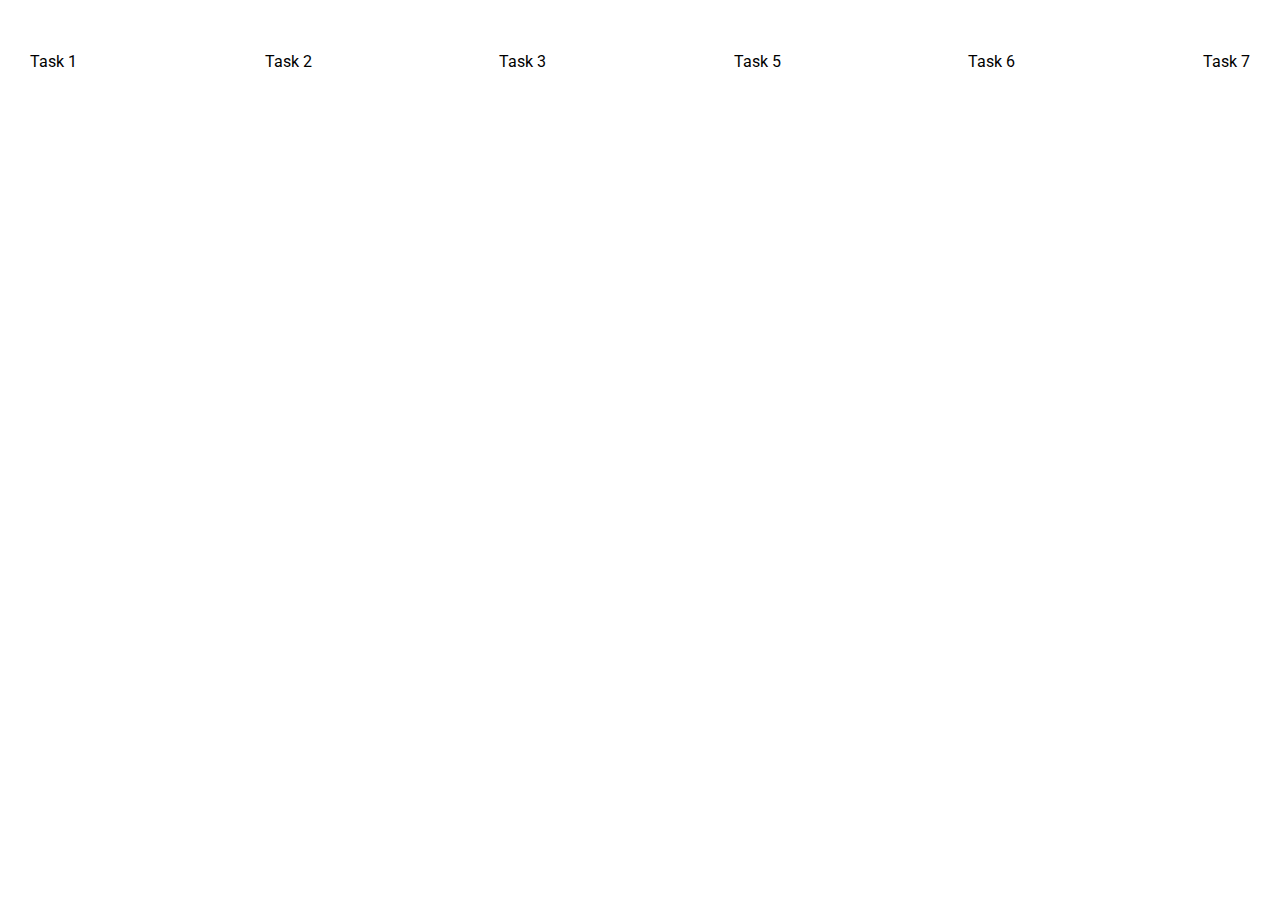
<file: index.html>
<!DOCTYPE html>
<html lang="en">

<head>
    <meta charset="UTF-8">
    <meta name="viewport" content="width=device-width, initial-scale=1.0">
    <title>Test tasks</title>
    <link rel="preconnect" href="https://fonts.googleapis.com">
    <link rel="preconnect" href="https://fonts.gstatic.com" crossorigin>
    <link href="https://fonts.googleapis.com/css2?family=Roboto:wght@700&display=swap" rel="stylesheet">
    <link rel="stylesheet" href="styles.css">
</head>

<body>
    <div class="nav">
        <div class="container">
            <ul class="nav__list">
                <li class="nav__list-item">
                    <a href="task1/index.html" class="nav__list-link">Task 1</a>
                </li>
                <li class="nav__list-item">
                    <a href="task2/index.html" class="nav__list-link">Task 2</a>
                </li>
                <li class="nav__list-item">
                    <a href="task3/index.html" class="nav__list-link">Task 3</a>
                </li>
                <li class="nav__list-item">
                    <a href="task5/index.html" class="nav__list-link">Task 5</a>
                </li>
                <li class="nav__list-item">
                    <a href="task6/index.html" class="nav__list-link">Task 6</a>
                </li>
                <li class="nav__list-item">
                    <a href="task7/index.html" class="nav__list-link">Task 7</a>
                </li>
            </ul>
        </div>
    </div>
</body>

</html>
</file>
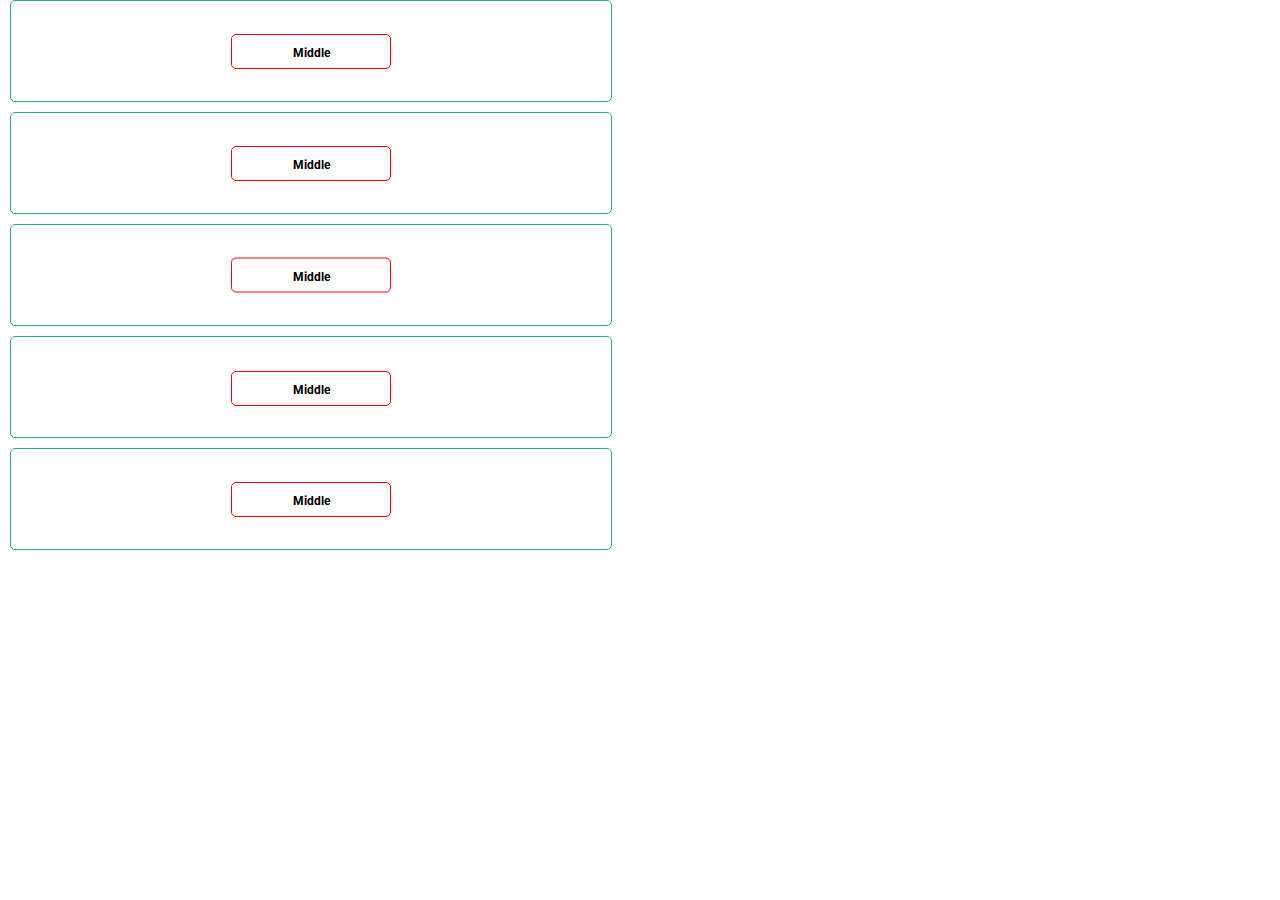
<file: task1/index.html>
<!-- Потрачено на выполнение в часах:
план - 1
факт - 1
 -->

<!DOCTYPE html>
<html lang="en">

<head>
    <meta charset="UTF-8">
    <meta name="viewport" content="width=device-width, initial-scale=1.0">
    <title>Test task 1</title>
    <link rel="preconnect" href="https://fonts.googleapis.com">
    <link rel="preconnect" href="https://fonts.gstatic.com" crossorigin>
    <link href="https://fonts.googleapis.com/css2?family=Roboto:wght@700&display=swap" rel="stylesheet">
    <link rel="stylesheet" href="styles.css">
</head>

<body>

    <div class="rectangle__wrapper rectangle__wrapper1">
        <div class="rectangle__inner rectangle__inner1">
            <p class="text">Middle</p>
        </div>
    </div>
    <div class="rectangle__wrapper rectangle__wrapper2">
        <div class="rectangle__inner rectangle__inner2">
            <p class="text">Middle</p>
        </div>
    </div>
    <div class="rectangle__wrapper rectangle__wrapper3">
        <div class="rectangle__inner rectangle__inner3">
            <p class="text">Middle</p>
        </div>
    </div>
    <div class="rectangle__wrapper rectangle__wrapper4">
        <div class="rectangle__inner rectangle__inner4">
            <p class="text">Middle</p>
        </div>
    </div>
    <div class="rectangle__wrapper rectangle__wrapper5">
        <div class="rectangle__inner rectangle__inner5">
            <p class="text">Middle</p>
        </div>
    </div>
</body>

</html>
</file>
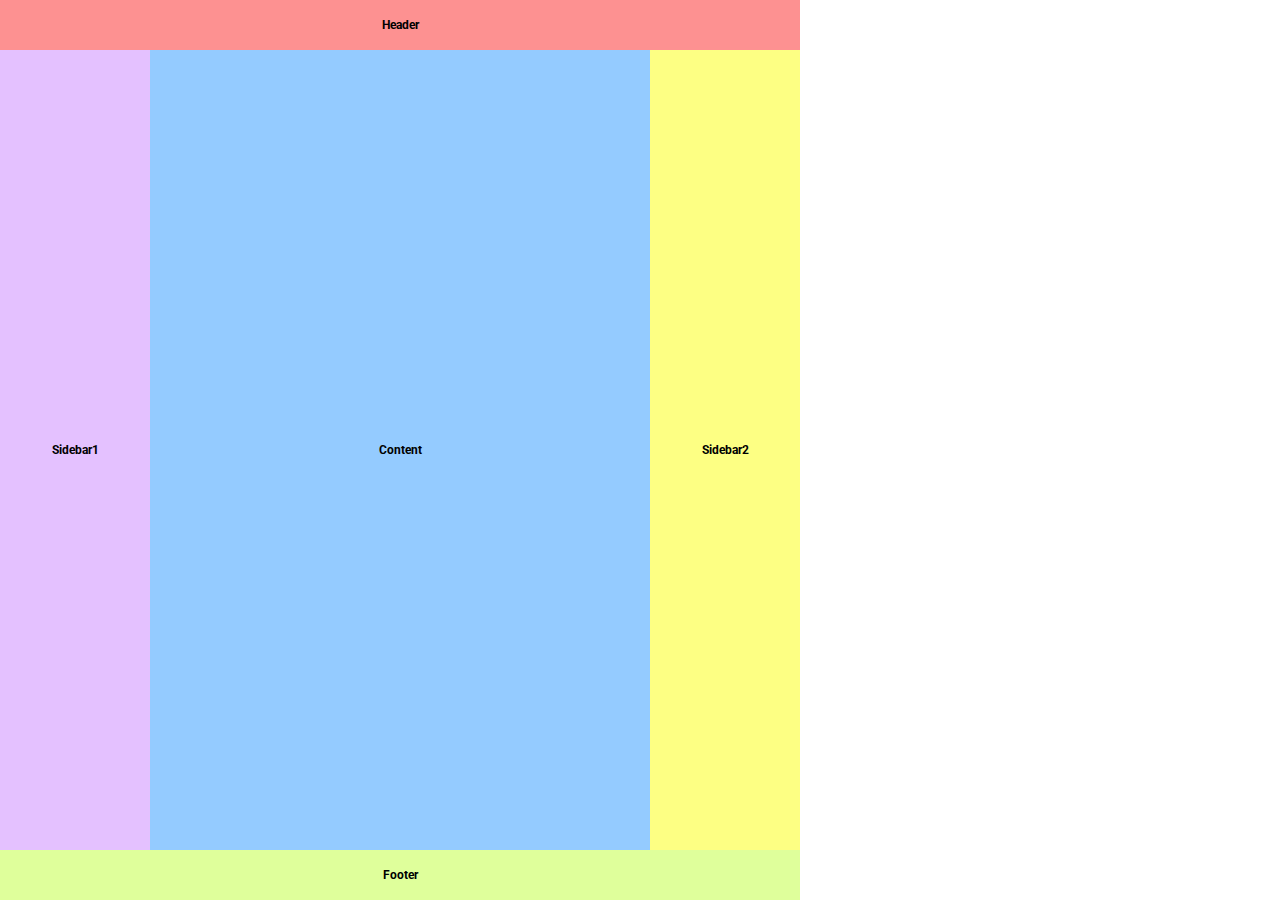
<file: task2/index.html>
<!-- Потрачено на выполнение в часах:
план - 2
факт - 2
-->

<!DOCTYPE html>
<html lang="en">

<head>
    <meta charset="UTF-8">
    <meta name="viewport" content="width=device-width, initial-scale=1.0">
    <title>Test task 2</title>
    <link rel="preconnect" href="https://fonts.googleapis.com">
    <link rel="preconnect" href="https://fonts.gstatic.com" crossorigin>
    <link href="https://fonts.googleapis.com/css2?family=Roboto:wght@700&display=swap" rel="stylesheet">
    <link rel="stylesheet" href="styles.css">
</head>

<body>
    <header class="header">
        <p class="text">Header</p>
    </header>
    <main class="main">
        <div class="sidebar1">
            <p class="text">Sidebar1</p>
        </div>
        <div class="content">
            <p class="text">Content</p>
        </div>
        <div class="sidebar2">
            <p class="text">Sidebar2</p>
        </div>
    </main>
    <footer class="footer">
        <p class="text">Footer</p>
    </footer>
</body>

</html>
</file>
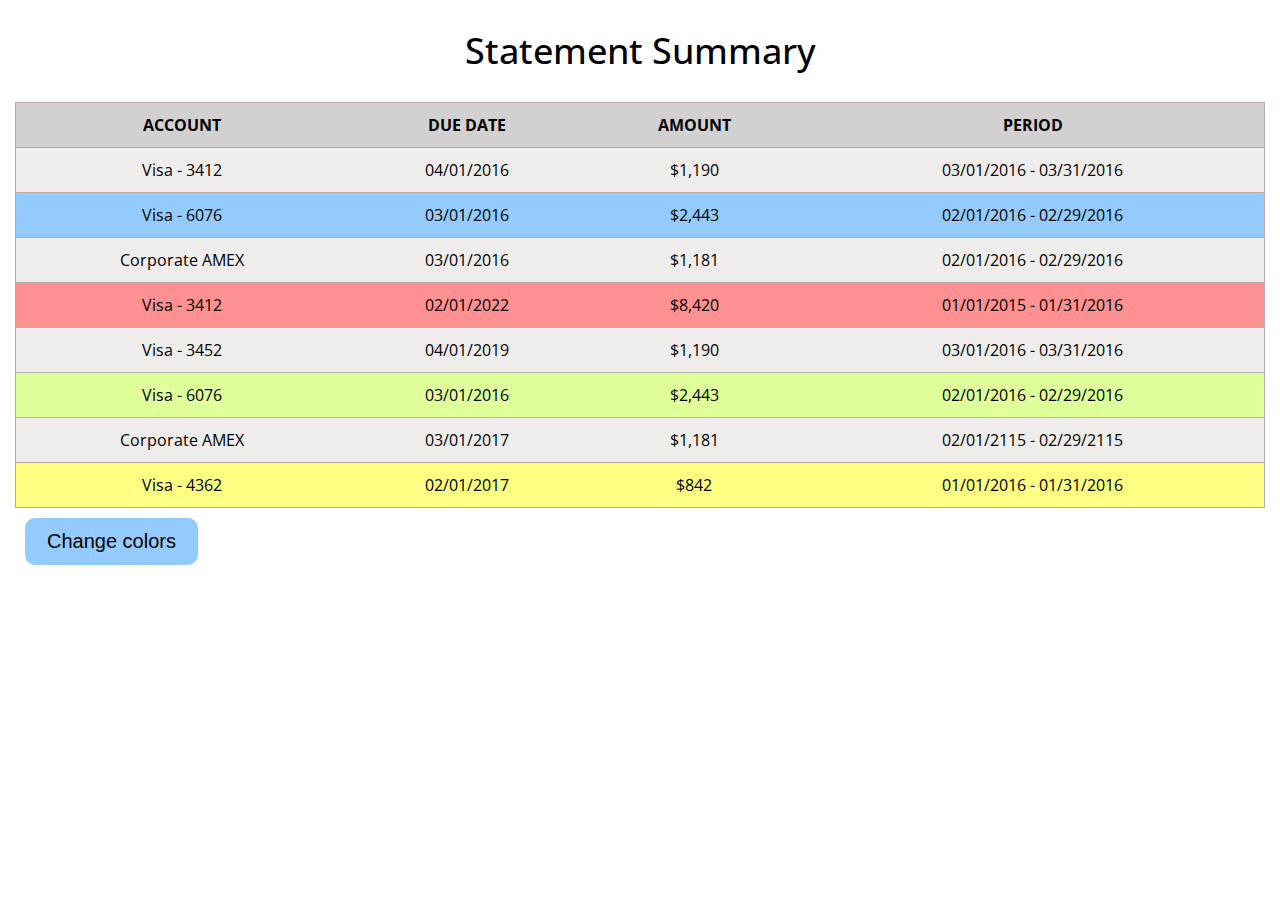
<file: task3/index.html>
<!-- Потрачено на выполнение в часах:
план - 4
факт - 5
потратила чуть больше времени на адаптив таблицы (переворот в карточки через data-label), чем рассчитывала 
-->

<!DOCTYPE html>
<html lang="en">

<head>
    <meta charset="UTF-8">
    <meta name="viewport" content="width=device-width, initial-scale=1.0">
    <title>Test task 3</title>
    <link rel="preconnect" href="https://fonts.googleapis.com">
    <link rel="preconnect" href="https://fonts.gstatic.com" crossorigin>
    <link href="https://fonts.googleapis.com/css2?family=Open+Sans:wght@300;400;500;700&display=swap" rel="stylesheet">
    <link rel="stylesheet" href="styles.css">
</head>

<body>
    <div class="container">
        <h1 class="title">Statement Summary</h1>
        <table class="table">
            <thead>
                <tr>
                    <th>Account</th>
                    <th>Due date</th>
                    <th>Amount</th>
                    <th>Period</th>
                </tr>
            </thead>
            <tbody>
                <tr>
                    <td data-label="Account">Visa - 3412</td>
                    <td data-label="Due date">04/01/2016</td>
                    <td data-label="Amount">$1,190</td>
                    <td data-label="Period">03/01/2016 - 03/31/2016</td>
                </tr>
                <tr>
                    <td data-label="Account">Visa - 6076</td>
                    <td data-label="Due date">03/01/2016</td>
                    <td data-label="Amount">$2,443</td>
                    <td data-label="Period">02/01/2016 - 02/29/2016</td>
                </tr>

                <tr>
                    <td data-label="Account">Corporate AMEX</td>
                    <td data-label="Due date">03/01/2016</td>
                    <td data-label="Amount">$1,181</td>
                    <td data-label="Period">02/01/2016 - 02/29/2016</td>
                </tr>
                <tr>
                    <td data-label="Account">Visa - 3412</td>
                    <td data-label="Due date">02/01/2022</td>
                    <td data-label="Amount">$8,420</td>
                    <td data-label="Period">01/01/2015 - 01/31/2016</td>
                </tr>
                <tr>
                    <td data-label="Account">Visa - 3452</td>
                    <td data-label="Due date">04/01/2019</td>
                    <td data-label="Amount">$1,190</td>
                    <td data-label="Period">03/01/2016 - 03/31/2016</td>
                </tr>
                <tr>
                    <td data-label="Account">Visa - 6076</td>
                    <td data-label="Due date">03/01/2016</td>
                    <td data-label="Amount">$2,443</td>
                    <td data-label="Period">02/01/2016 - 02/29/2016</td>
                </tr>
                <tr>
                    <td data-label="Account">Corporate AMEX</td>
                    <td data-label="Due date">03/01/2017</td>
                    <td data-label="Amount">$1,181</td>
                    <td data-label="Period">02/01/2115 - 02/29/2115</td>
                </tr>
                <tr>
                    <td data-label="Account">Visa - 4362</td>
                    <td data-label="Due date">02/01/2017</td>
                    <td data-label="Amount">$842</td>
                    <td data-label="Period">01/01/2016 - 01/31/2016</td>
                </tr>
            </tbody>
        </table>

        <button class="colors-btn">
            Change colors
        </button>
    </div>
    <script src="https://cdn.jsdelivr.net/npm/jquery@3.7.1/dist/jquery.min.js"></script>
    <script src="main.js"></script>
</body>

</html>
</file>
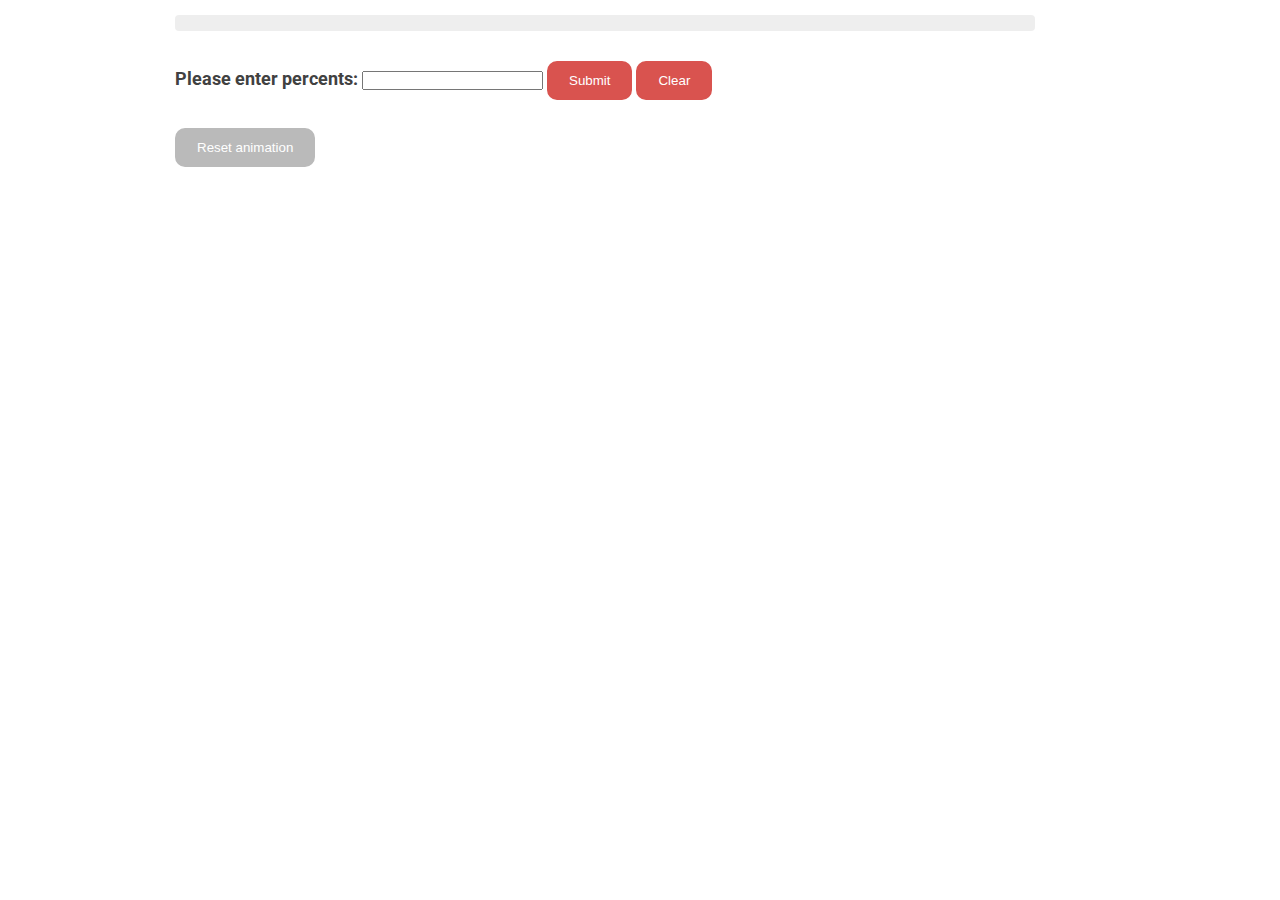
<file: task5/index.html>
<!-- Потрачено на выполнение в часах:
план - 6
факт - 8
потратила чуть больше времени на реализацию анимации движения прогресс-бара через jQuery
-->

<!DOCTYPE html>
<html lang="en">

<head>
    <meta charset="UTF-8">
    <meta name="viewport" content="width=device-width, initial-scale=1.0">
    <title>Test task 5</title>
    <link rel="preconnect" href="https://fonts.googleapis.com">
    <link rel="preconnect" href="https://fonts.gstatic.com" crossorigin>
    <link href="https://fonts.googleapis.com/css2?family=Roboto:wght@700&display=swap" rel="stylesheet">
    <link rel="stylesheet" href="styles.css">
</head>

<body>
    <div class="container">
        <div class="wrapper">
            <div class="progress-bar animate">
                <span class="progress-bar__fill"><span></span></span>
            </div>
            <label for="percents__label">Please enter percents:</label>
            <input class="percents__input" id="percents" type="number" required>
            <button class="btn percents__submit-btn">Submit</button>
            <button class="btn percents__clear-btn">Clear</button><br>
            <div class="result-message"></div>
            <br>
            <button class="btn reset-animation-btn" disabled>Reset animation</button>
        </div>
    </div>

    <script src="https://code.jquery.com/jquery-3.7.1.js"
        integrity="sha256-eKhayi8LEQwp4NKxN+CfCh+3qOVUtJn3QNZ0TciWLP4=" crossorigin="anonymous"></script>
    <script src="main.js"></script>
</body>

</html>
</file>
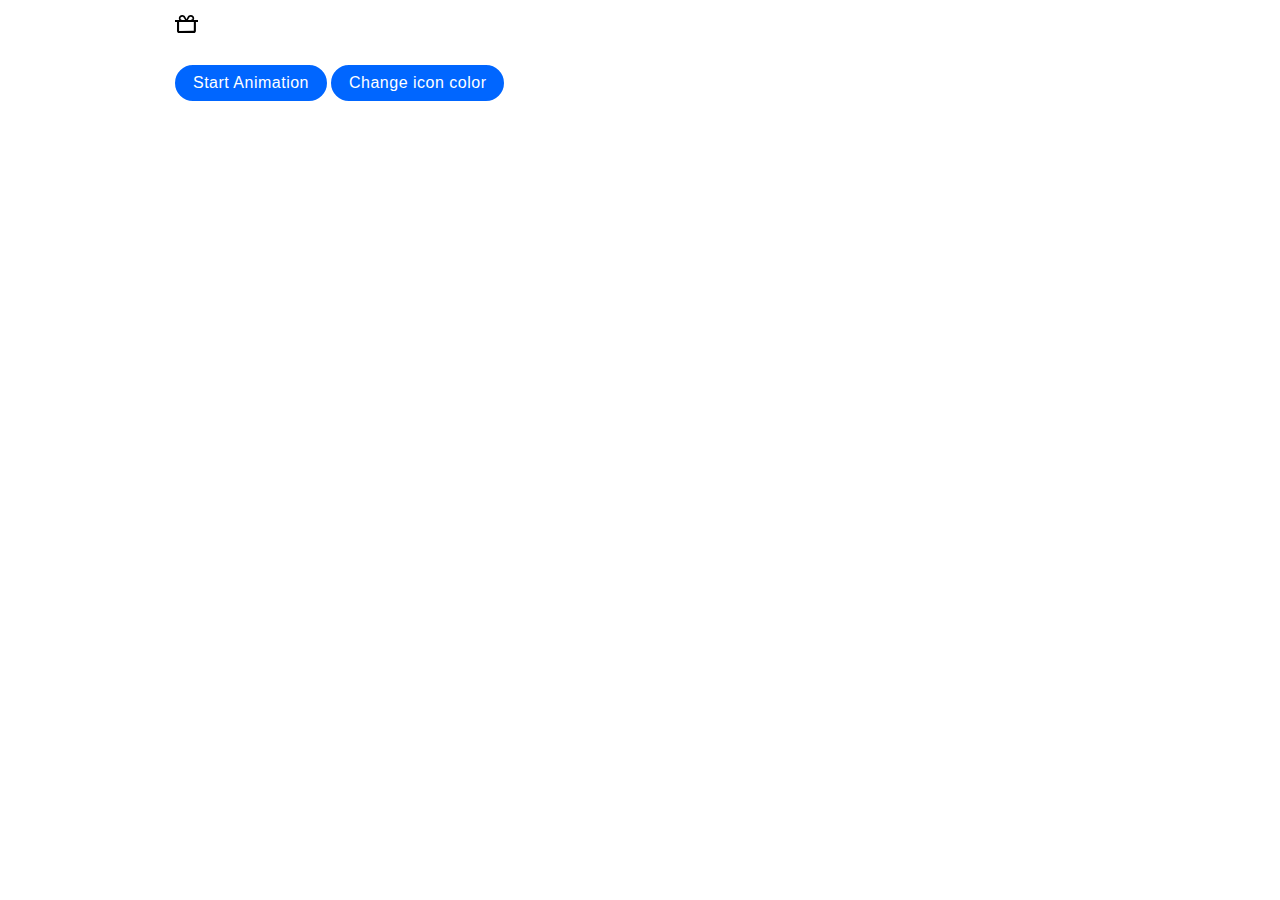
<file: task6/index.html>
<!-- Потрачено на выполнение в часах:
план - 2
факт - 2
-->

<!DOCTYPE html>
<html lang="en">

<head>
    <meta charset="UTF-8">
    <meta name="viewport" content="width=device-width, initial-scale=1.0">
    <title>Test task 6</title>
    <link rel="preconnect" href="https://fonts.googleapis.com">
    <link rel="preconnect" href="https://fonts.gstatic.com" crossorigin>
    <link href="https://fonts.googleapis.com/css2?family=Roboto:wght@500;700&display=swap" rel="stylesheet">
    <link rel="stylesheet" href="styles.css">
</head>

<body>
    <div class="container">
        <div class="wrapper">
            <div class="icon">
                <svg xmlns="http://www.w3.org/2000/svg" width="23" height="18" viewBox="0 0 23 18" fill="none">
                    <g clip-path="url(#clip0_1_507)">
                        <path
                            d="M23 4.96898H20.913H18.723C20.104 2.55998 18.302 -0.125015 15.588 0.00398488C14.377 0.0609849 13.309 0.739985 12.729 1.82298L11.482 4.16498L10.234 1.82098C9.656 0.739985 8.588 0.0609849 7.377 0.00498488C4.664 -0.123015 2.897 2.55998 4.278 4.96998H2.094H0V7.09198L2.009 7.09498L1.991 15.878C1.991 17.05 2.927 18 4.082 18L18.804 17.997C19.959 17.997 20.895 17.047 20.895 15.875L20.913 7.09198H23V4.96898ZM14.217 2.64198C14.51 2.09399 15.052 1.74998 15.666 1.72098C17.002 1.65798 17.93 3.09798 17.278 4.33698C16.983 4.89698 16.465 4.93898 15.853 4.97098H12.839L14.217 2.64198ZM5.686 4.33598C5.049 3.12298 5.923 1.71798 7.216 1.71798C7.244 1.71798 7.271 1.71898 7.299 1.71998C7.913 1.74898 8.454 2.09299 8.747 2.63999L10.161 4.96998H7.147C6.535 4.93798 5.981 4.89598 5.686 4.33598ZM18.804 15.874L4.082 15.878L4.1 7.09498L18.822 7.09198L18.804 15.874Z"
                            fill="black" />
                    </g>
                    <defs>
                        <clipPath id="clip0_1_507">
                            <rect width="23" height="18" fill="white" />
                        </clipPath>
                    </defs>
                </svg>
            </div>
            <div class="btns">
                <button class="btn start__btn">Start Animation</button>
                <button class="btn colors__btn">Change icon color</button>
            </div>
        </div>
    </div>
    <script src="https://code.jquery.com/jquery-3.7.1.js"
        integrity="sha256-eKhayi8LEQwp4NKxN+CfCh+3qOVUtJn3QNZ0TciWLP4=" crossorigin="anonymous"></script>
    <script src="main.js"></script>
</body>

</html>
</file>
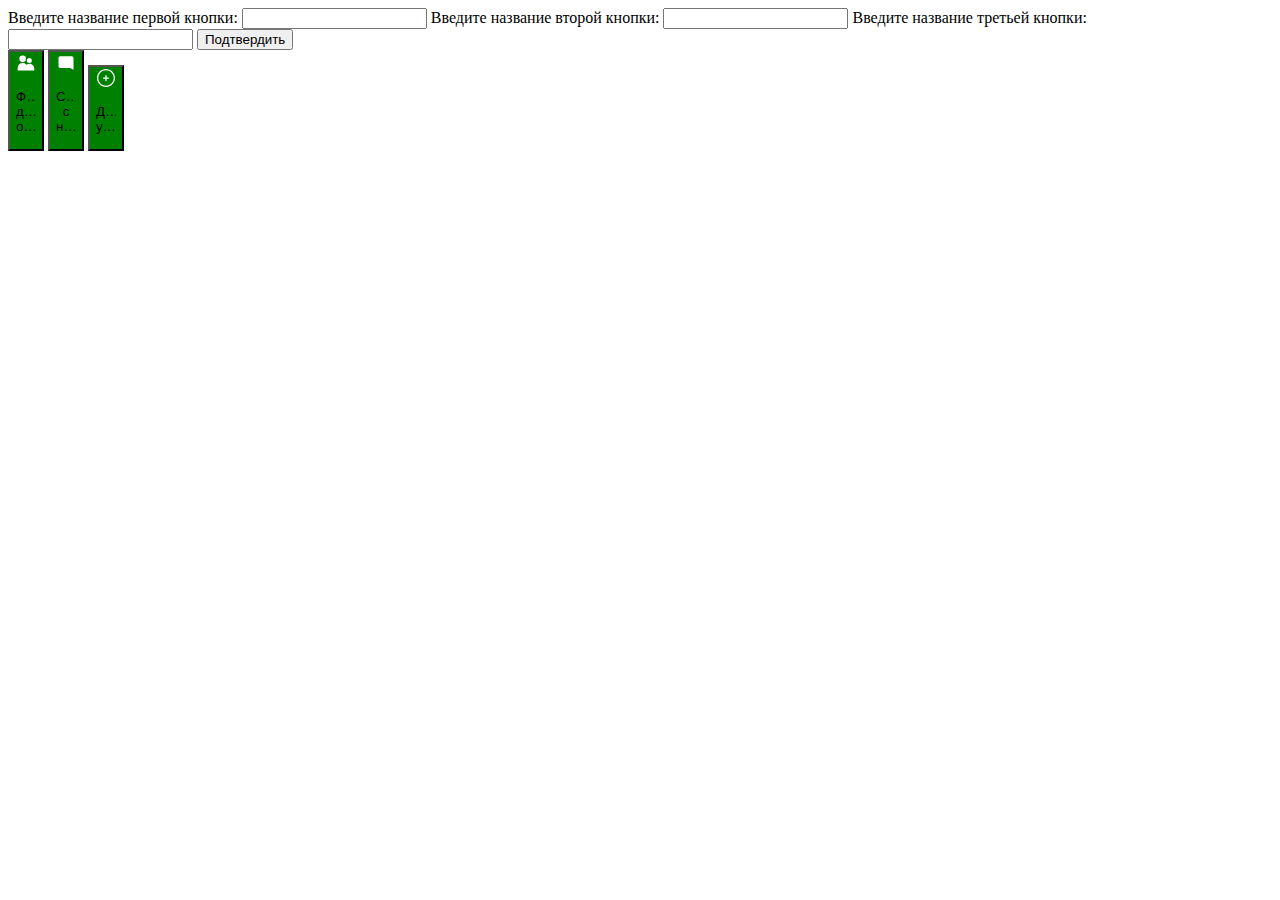
<file: task7/index.html>
<!-- Потрачено на выполнение в часах:
план - 7
факт - 9
пыталась найти вариант решения без JS
-->

<!-- Не удалось выполнить задачу совсем без ипользования JS.
Использовала:
1. Bootstrap 5 для настройки одинакоой ширины кнопок при одинаковой высоте (группа кнопок)
2. text-overflow: ellipsis для текста на кнопках для того, чтобы адаптив не ломался ни при каких условиях
3. JS для получния данных из input и возврата их в кнопки
4. Bootstrap 5 для реализации всплывающих подсказок (popover, улучшение юзабилити, когда текст не помещается), инициализация и передача данных в подсказку popover также требует JS -->

<!DOCTYPE html>
<html lang="en">

<head>
    <meta charset="UTF-8">
    <meta name="viewport" content="width=device-width, initial-scale=1.0">
    <title>Test task 7</title>
    <link rel="preconnect" href="https://fonts.googleapis.com">
    <link rel="preconnect" href="https://fonts.gstatic.com" crossorigin>
    <link href="https://fonts.googleapis.com/css2?family=Roboto:wght@500;700&display=swap" rel="stylesheet">
    <link href="https://cdn.jsdelivr.net/npm/bootstrap@5.0.2/dist/css/bootstrap.min.css" rel="stylesheet"
        integrity="sha384-EVSTQN3/azprG1Anm3QDgpJLIm9Nao0Yz1ztcQTwFspd3yD65VohhpuuCOmLASjC" crossorigin="anonymous">
    <link rel="shortcut icon" href="#">
    <link rel="stylesheet" href="styles.css">
</head>

<body>
    <div class="container-xxl">
        <div class="wrapper mt-2">
            <div class="inputs mb-5">
                <form class="input-group d-flex flex-column">
                    <label class="fs-6 text text-success" for="input-1">Введите название первой кнопки: </label>
                    <input class="form-control form-control-md w-50 mb-2" type="text" id="input-1" name="input-1"
                        required>
                    <label class="fs-6 text text-success" for="input-2">Введите название второй кнопки:</label>
                    <input class="form-control form-control-md w-50 mb-2" type="text" id="input-2" name="input-2"
                        required>
                    <label class="fs-6 text text-success" for="input-3">Введите название третьей кнопки:</label>
                    <input class="form-control form-control-md w-50 mb-2" type="text" id="input-3" name="input-3"
                        required>
                    <button class="btn btn-outline-success w-50" type="submit" value="Submit"
                        id="submit-btn">Подтвердить</button>
                </form>
            </div>
            <div class="btn-group d-flex flex-nowrap row g-1 vw-90">
                <button
                    class="btn btn-1 btn-success border-white d-flex justify-content-center align-items-center text-nowrap col w-30"
                    data-bs-toggle="popover" data-bs-container="body" data-bs-trigger="hover focus"
                    data-bs-placement="bottom" data-bs-content="Форум для общительных">
                    <svg class="btn-svg me-1" width="20px" height="20px" viewBox="0 0 24 24" fill="#fff"
                        xmlns="http://www.w3.org/2000/svg">
                        <path
                            d="M13 20V18C13 15.2386 10.7614 13 8 13C5.23858 13 3 15.2386 3 18V20H13ZM13 20H21V19C21 16.0545 18.7614 14 16 14C14.5867 14 13.3103 14.6255 12.4009 15.6311M11 7C11 8.65685 9.65685 10 8 10C6.34315 10 5 8.65685 5 7C5 5.34315 6.34315 4 8 4C9.65685 4 11 5.34315 11 7ZM18 9C18 10.1046 17.1046 11 16 11C14.8954 11 14 10.1046 14 9C14 7.89543 14.8954 7 16 7C17.1046 7 18 7.89543 18 9Z"
                            stroke="#fff" stroke-width="2" stroke-linecap="round" stroke-linejoin="round" />
                    </svg>
                    <p class="btn-text mb-0" id="btn-text-1">Форум для общительных</p>
                </button>
                <button
                    class="btn btn-2 btn-success border-white d-flex justify-content-center align-items-center text-nowrap col w-30"
                    data-bs-toggle="popover" data-bs-container="body" data-bs-trigger="hover focus"
                    data-bs-placement="bottom" data-bs-content="Связаться с нами">
                    <svg class="btn-svg me-1" width="20px" height="20px" viewBox="0 0 24 24" fill="#fff"
                        xmlns="http://www.w3.org/2000/svg">
                        <path
                            d="M8 11H8.01M12 11H12.01M16 11H16.01M21 20L17.6757 18.3378C17.4237 18.2118 17.2977 18.1488 17.1656 18.1044C17.0484 18.065 16.9277 18.0365 16.8052 18.0193C16.6672 18 16.5263 18 16.2446 18H6.2C5.07989 18 4.51984 18 4.09202 17.782C3.71569 17.5903 3.40973 17.2843 3.21799 16.908C3 16.4802 3 15.9201 3 14.8V7.2C3 6.07989 3 5.51984 3.21799 5.09202C3.40973 4.71569 3.71569 4.40973 4.09202 4.21799C4.51984 4 5.0799 4 6.2 4H17.8C18.9201 4 19.4802 4 19.908 4.21799C20.2843 4.40973 20.5903 4.71569 20.782 5.09202C21 5.51984 21 6.0799 21 7.2V20Z"
                            stroke="#green" stroke-width="2" stroke-linecap="round" stroke-linejoin="round" />
                    </svg>
                    <p class="btn-text mb-0" id="btn-text-2">Связаться с нами</p>
                </button>
                <button
                    class="btn btn-3 btn-success border-white d-flex justify-content-center align-items-center text-nowrap col w-30"
                    data-bs-toggle="popover" data-bs-container="body" data-bs-trigger="hover focus"
                    data-bs-placement="bottom" data-bs-content="Дополнительные услуги">
                    <svg class="btn-svg me-1" width="20px" height="20px" viewBox="0 0 24 24" fill="#fff"
                        xmlns="http://www.w3.org/2000/svg">
                        <path
                            d="M12.75 9C12.75 8.58579 12.4142 8.25 12 8.25C11.5858 8.25 11.25 8.58579 11.25 9L11.25 11.25H9C8.58579 11.25 8.25 11.5858 8.25 12C8.25 12.4142 8.58579 12.75 9 12.75H11.25V15C11.25 15.4142 11.5858 15.75 12 15.75C12.4142 15.75 12.75 15.4142 12.75 15L12.75 12.75H15C15.4142 12.75 15.75 12.4142 15.75 12C15.75 11.5858 15.4142 11.25 15 11.25H12.75V9Z"
                            fill="#fff" />
                        <path fill-rule="evenodd" clip-rule="evenodd"
                            d="M12 1.25C6.06294 1.25 1.25 6.06294 1.25 12C1.25 17.9371 6.06294 22.75 12 22.75C17.9371 22.75 22.75 17.9371 22.75 12C22.75 6.06294 17.9371 1.25 12 1.25ZM2.75 12C2.75 6.89137 6.89137 2.75 12 2.75C17.1086 2.75 21.25 6.89137 21.25 12C21.25 17.1086 17.1086 21.25 12 21.25C6.89137 21.25 2.75 17.1086 2.75 12Z"
                            fill="#fff" />
                    </svg>
                    <p class="btn-text mb-0" id="btn-text-3">Дополнительные услуги</p>
                </button>
            </div>

        </div>
    </div>

    <script src="https://cdn.jsdelivr.net/npm/bootstrap@5.0.2/dist/js/bootstrap.bundle.min.js"
        integrity="sha384-MrcW6ZMFYlzcLA8Nl+NtUVF0sA7MsXsP1UyJoMp4YLEuNSfAP+JcXn/tWtIaxVXM"
        crossorigin="anonymous"></script>
    <script src="main.js"></script>
</body>

</html>
</file>
<file: styles.css>
html,
body {
    margin: 0;
    padding: 0;
}

body {
    color: #000;
    font-family: 'Roboto', sans-serif;
    font-size: 16px;
    font-weight: 400;
    line-height: 1.5;
}

a {
    margin: 0;
    padding: 0;
    font-size: 100%;
    vertical-align: baseline;
    background: transparent;
    text-decoration: none;
}

ul {
    margin: 0;
    padding: 0;
    border: 0;
    outline: 0;
}

li {
    list-style: none;
}

.container {
    max-width: 1600px;
    margin: auto;
    padding: 0 30px;
}

.nav {
    margin: 50px 0;
}

.nav__list {
    display: flex;
    justify-content: space-between;
    align-items: center;
}

.nav__list-link {
    color: #000;
}

.nav__list-link:hover {
    color: #D9534F;
}
</file>
<file: task1/styles.css>
html,
body {
    margin: 0;
    padding: 0 5px;
}

/* Общие стили для всех вариантов решения из 5 */

.rectangle__wrapper {
    margin-bottom: 10px;
    width: 600px;
    height: 100px;
    border-radius: 5px;
    border: 1px solid #34A68A;
    background-color: #FFF;
}

.rectangle__inner {
    width: 158px;
    height: 33px;
    border-radius: 5px;
    border: 1px solid #F00;
    background-color: #FFF;
}

.text {
    color: #000;
    font-family: 'Roboto', sans-serif;
    font-size: 12px;
    font-weight: 700;
    line-height: 1;
    text-align: center;
}

/* Вариант 1  */

.rectangle__wrapper1 {
    display: flex;
    justify-content: center;
    align-items: center;
}

/* Вариант 2  */

.rectangle__wrapper2 {
    display: flex;
}

.rectangle__inner2 {
    margin: auto;
}

/* Вариант 3  */

.rectangle__wrapper3 {
    position: relative;
}

.rectangle__inner3 {
    position: absolute;
    margin: 0 auto;
    left: 0;
    right: 0;
    top: 50%;
    transform: translate(0, -50%);
}

/* Вариант 4  */

.rectangle__wrapper4 {
    position: relative;
}

.rectangle__inner4 {
    position: absolute;
    margin: 0 auto;
    left: 0;
    right: 0;
    top: calc(50% - 16.5px);
    bottom: calc(50% - 16.5px);
}

/* Вариант 5  */

.rectangle__wrapper5 {
    display: grid;
    place-items: center;
}
</file>
<file: task2/styles.css>
html,
body {
    margin: 0;
    padding: 0;
}

.text {
    color: #000;
    font-family: 'Roboto', sans-serif;
    font-size: 12px;
    font-weight: 700;
    line-height: 1;
    text-align: center;
}

.header,
.content,
.sidebar1,
.sidebar2,
.footer {
    /* разместить текст по середине каждого блока */
    display: grid;
    place-items: center;
}

.header {
    max-width: 800px;
    height: 50px;
    position: fixed;
    top: 0;
    bottom: 0;
    right: 0;
    left: 0;
    z-index: 2;
    background-color: #FD9191;
}

.main {
    margin-top: 50px;
    max-width: 800px;
    min-height: calc(100vh - 100px);
    display: grid;
    grid-template-columns: 150px auto 150px;
    grid-template-areas:
        "sidebar1 content sidebar2";
    gap: 0;
}

.sidebar1 {
    background-color: #E4C1FF;
    grid-area: sidebar1;
}

.content {
    background-color: #94CBFF;
    grid-area: content;
}

.sidebar2 {
    background-color: #FDFF83;
    grid-area: sidebar2;
}

.footer {
    max-width: 800px;
    height: 50px;
    background-color: #DFFF9B;
}

@media (max-width:800px) {
    .main {
        grid-template-columns: 1fr 1fr;
        grid-template-rows: calc(100vh - 150px) 50px;
        grid-template-areas:
            "content content"
            "sidebar1 sidebar2";
    }
}

@media (max-width:600px) {
    .main {
        grid-template-columns: 1fr;
        grid-template-rows: calc(100vh - 200px) 50px 50px;
        grid-template-areas:
            "content"
            "sidebar1"
            "sidebar2";
    }
}
</file>
<file: task3/styles.css>
html,
body {
    margin: 0;
    padding: 0;
}

body {
    color: #000;
    font-family: 'Open Sans', sans-serif;
    font-size: 16px;
    font-weight: 400;
    line-height: 1.5;
}

.container {
    max-width: 1600px;
    margin: auto;
    padding: 0 15px;
}

.title {
    font-size: 36px;
    font-weight: 500;
    text-align: center;
}

.table {
    width: 100%;
}

.table,
.table tr,
.table td {
    border-collapse: collapse;
}

.table th,
.table td {
    text-align: center;
    padding: 10px;
}

.table td {
    position: relative;
}

.table thead tr {
    background-color: #d2d0d0;
}

.table th {
    text-transform: uppercase;
}

.table tr {
    border: 1px solid #BAABAB;
    background-color: #efecec;
}

.table tbody tr:nth-child(2) {
    background-color: #94CBFF;
}

.table tbody tr:nth-child(4) {
    background-color: #FD9191;
}

.table tbody tr:nth-child(6) {
    background-color: #DFFF9B;
}

.table tbody tr:nth-child(8) {
    background-color: #FDFF83;
}

.colors-btn {
    margin: 10px;
    padding: 10px 20px;
    background-color: #94CBFF;
    color: #000;
    border: 2px solid #94CBFF;
    border-radius: 10px;
    font-size: 20px;
    text-align: center;
    cursor: pointer;
}

.colors-btn:hover {
    background-color: #FDFF83;
    border: 2px solid #FDFF83;
}

.colors-btn:active {
    background-color: #FD9191;
    border: 2px solid #FD9191;
}

@media screen and (max-width: 767px) {
    body {
        font-size: 14px;
    }

    .title {
        font-size: 18px;
    }

    thead {
        display: none;
    }

    .table td {
        display: block;
        text-align: right;
        padding-left: auto;
    }

    .table td::before {
        padding-left: 10px;
        content: attr(data-label);
        position: absolute;
        left: 0;
        text-transform: uppercase;
        font-weight: 700;
    }

    .table tbody td::after {
        content: " ";
        display: block;
        width: calc(100vh-20px);
        height: 1px;
        background-color: #BAABAB;
    }

    .table tbody tr {
        margin-bottom: 8px;
        width: calc(100vh-20px);
        display: grid;
    }

    .colors-btn {
        width: 95%;
    }

}
</file>
<file: task5/styles.css>
* {
    margin: 0;
    padding: 0;
    box-sizing: border-box;
}

body {
    width: 100%;
    min-height: 100vh;
    font-family: 'Roboto', sans-serif;
    font-size: 18px;
    font-weight: 700;
    line-height: 1;
    color: #414141;
}

.container {
    max-width: 1000px;
    margin: 0 auto;
    padding: 15px;
}

.wrapper {
    position: relative;
    width: 100%;
    padding: 0 20px;
    max-width: 900px;
}

.progress-bar {
    margin-bottom: 30px;
    height: 16px;
    position: relative;
    background: #eee;
    border-radius: 4px;
}

.progress-bar>span {
    display: block;
    width: 0%;
    height: 100%;
    border-radius: 4px;
    background-color: #D9534F;
    position: relative;
    overflow: hidden;
}

.progress-bar>span:after,
.animate>span>span {
    content: "";
    position: absolute;
    top: 0;
    left: 0;
    bottom: 0;
    right: 0;
    background-image: linear-gradient(-45deg,
            rgba(255, 255, 255, .2) 25%,
            transparent 25%,
            transparent 50%,
            rgba(255, 255, 255, .2) 50%,
            rgba(255, 255, 255, .2) 75%,
            transparent 75%,
            transparent);
    z-index: 1;
    background-size: 24px 24px;
    animation: lines 2s linear infinite;
    -moz-animation: lines 2s linear infinite;
    overflow: hidden;
}

.animate>span::after {
    display: none;
}

@keyframes lines {
    0% {
        background-position: 0 0;
    }

    100% {
        background-position: 24px 24px;
    }
}

.percents__input {
    margin-bottom: 20px;
}

input::-webkit-outer-spin-button,
input::-webkit-inner-spin-button {
    -webkit-appearance: none;
    margin: 0;
}

input[type=number] {
    -moz-appearance: textfield;
}

.btn {
    padding: 10px 20px;
    background-color: #D9534F;
    color: #fff;
    border: 2px solid #D9534F;
    border-radius: 10px;
    text-align: center;
    cursor: pointer;
    opacity: 1;
    transition: all 0.3s ease-in-out;
}

.btn:hover {
    opacity: 0.9;
}

.btn:active {
    background-color: #FD9191;
    border: 2px solid #FD9191;
}

.reset-animation-btn:disabled {
    background-color: #BABABA;
    border: 2px solid #BABABA;
}
</file>
<file: task6/styles.css>
* {
    margin: 0;
    padding: 0;
    box-sizing: border-box;
}

body {
    width: 100%;
    min-height: 100vh;
    font-family: 'Roboto', sans-serif;
    font-size: 16px;
    font-weight: 500;
    line-height: 100%;
    color: #fff;
}

.container {
    max-width: 1000px;
    margin: 0 auto;
    padding: 15px;
}

.wrapper {
    position: relative;
    width: 100%;
    padding: 0 20px;
    max-width: 900px;
}

.icon {
    position: absolute;
    top: 0;
    animation-duration: 3s;
    animation-timing-function: ease-in-out;
    animation-iteration-count: infinite;
    /* animation: jump 3s ease-in-out infinite; */
}

@keyframes jump {
    0% {
        top: 0;
    }

    20% {
        top: 10px;
    }

    40% {
        top: 0;
    }

    50% {
        top: 5px;
    }

    60% {
        top: 0;
    }

    70% {
        top: 5px;
    }

    80% {
        top: 0;
    }

    90% {
        top: 5px;
    }

    100% {
        top: 0;
    }

}

.btn {
    margin-top: 50px;
    padding: 8px 16px;
    background-color: #06F;
    color: #fff;
    font-size: 16px;
    font-weight: 500;
    line-height: 100%;
    letter-spacing: 0.5px;
    border: 2px solid #06F;
    border-radius: 20px;
    text-align: center;
    cursor: pointer;
    opacity: 1;
    transition: all 0.3s ease-in-out;
}

.btn:hover {
    opacity: 0.8;
}

.btn:active {
    background-color: rgb(126, 172, 240);
    border: 2px solid rgb(126, 172, 240);
}
</file>
<file: task7/styles.css>
.btn-success {
    width: 36px;
    background-color: green;
    overflow: hidden;
}

.btn-text {
    overflow: hidden;
    text-overflow: ellipsis;
}

@media screen and (max-width:767px) {
    .btn {
        align-items: start;
        flex-shrink: 2;
    }

    .btn-text {
        text-align: left;
    }
}

@media screen and (max-width:576px) {
    .btn-svg {
        display: none;
    }

}
</file>
